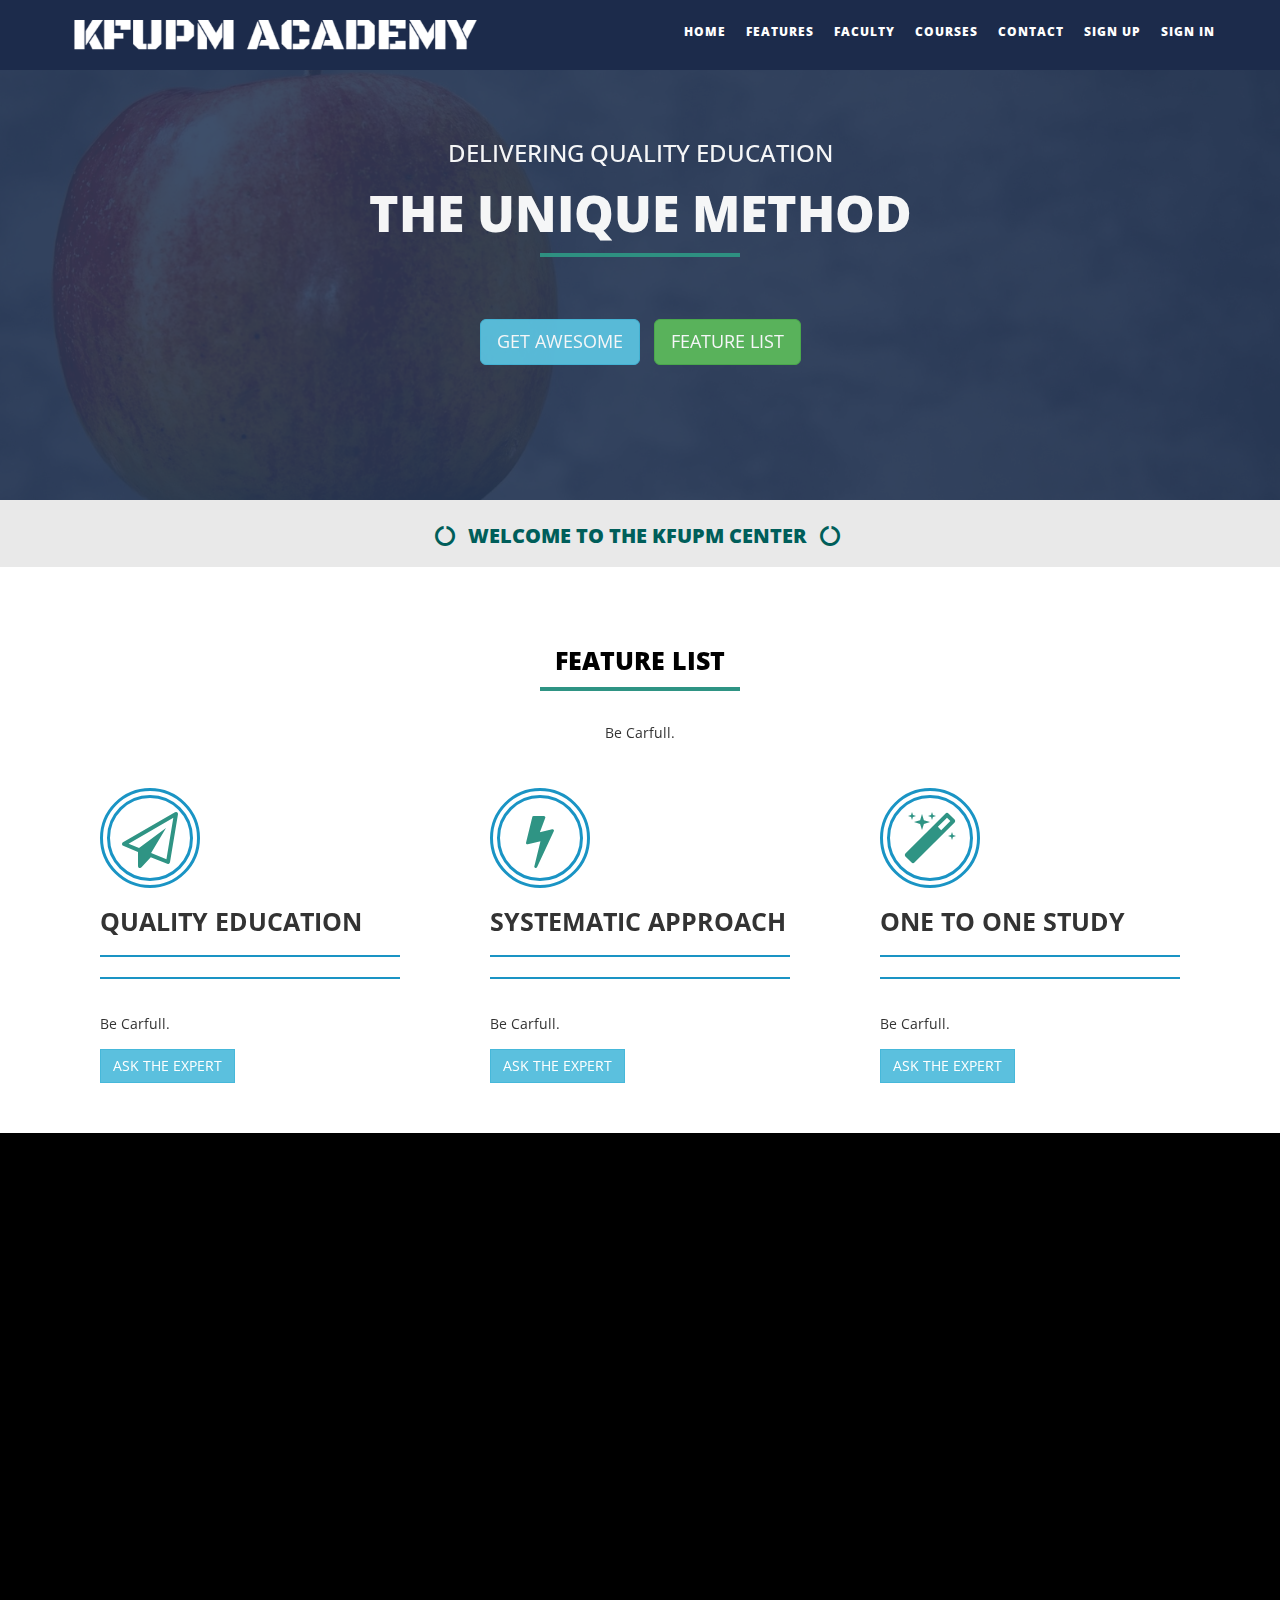
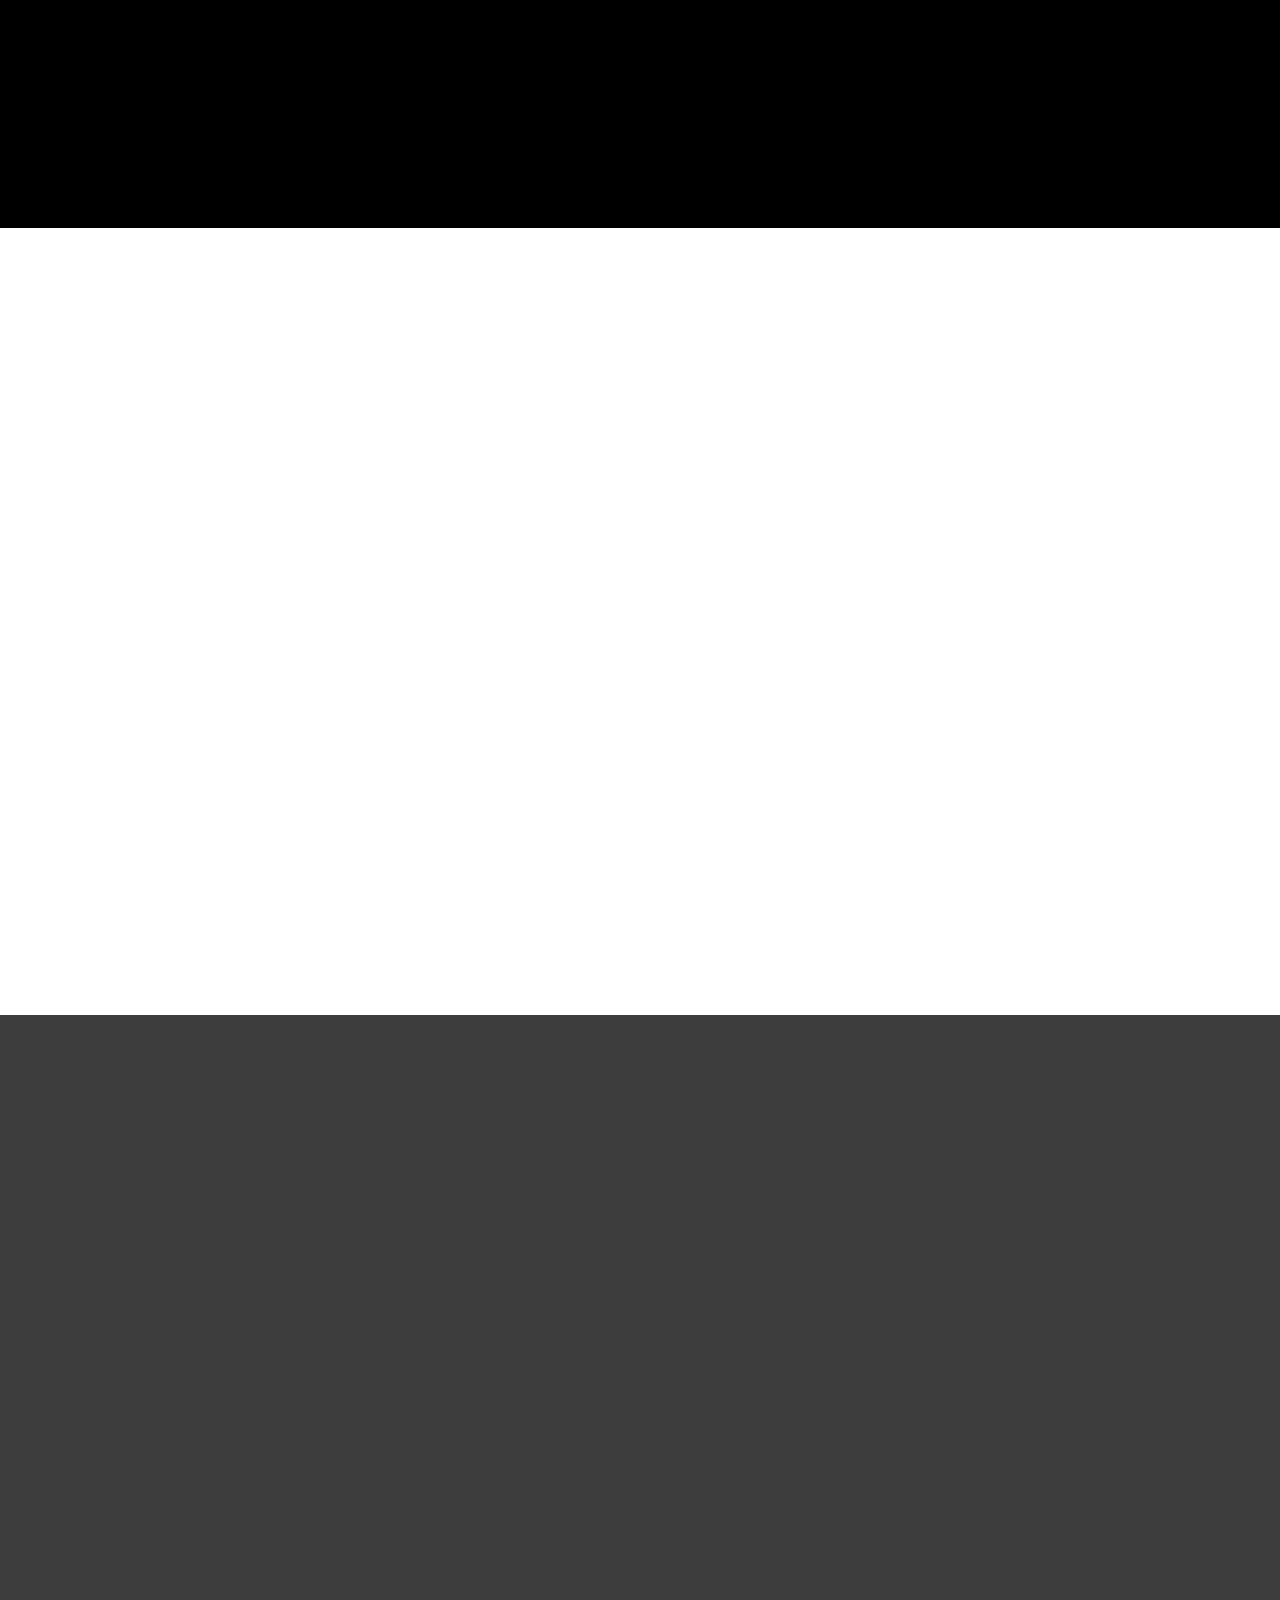
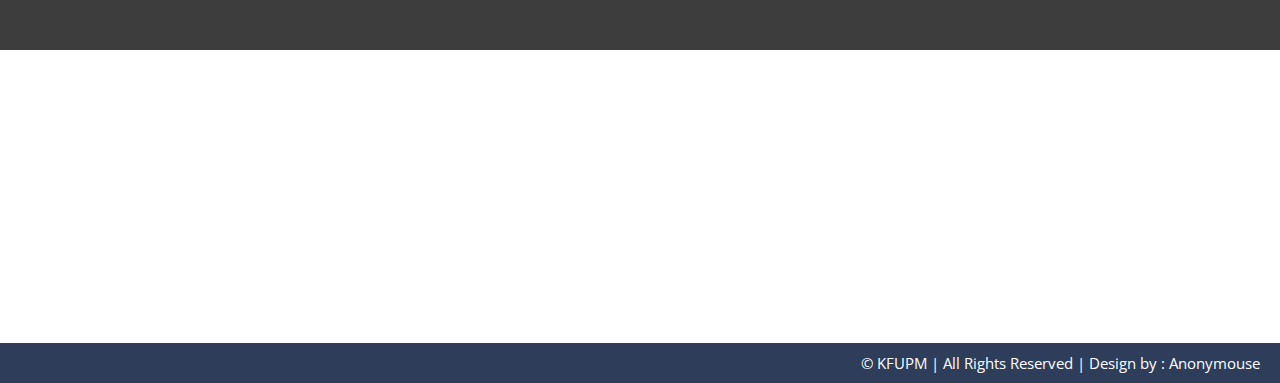
<file: index.html>
﻿<!DOCTYPE html>
<html>
<head>
    <meta charset="utf-8" />
    <meta name="viewport" content="width=device-width, initial-scale=1, maximum-scale=1" />
    <meta name="description" content="" />
    <meta name="author" content="" />
    <title>KFUPM Academy</title>
    <!-- BOOTSTRAP CORE STYLE CSS -->
    <link href="assets/css/bootstrap.css" rel="stylesheet" />
    <!-- FONT AWESOME CSS -->
<link href="assets/css/font-awesome.min.css" rel="stylesheet" />
     <!-- FLEXSLIDER CSS -->
<link href="assets/css/flexslider.css" rel="stylesheet" />
    <!-- CUSTOM STYLE CSS -->
    <link href="assets/css/style.css" rel="stylesheet" />    
  <!-- Google	Fonts -->
	<link href='http://fonts.googleapis.com/css?family=Open+Sans:400,700,300' rel='stylesheet' type='text/css' />
</head>
<body >
   
 <div class="navbar navbar-inverse navbar-fixed-top " id="menu">
        <div class="container">
            <div class="navbar-header">
                <button type="button" class="navbar-toggle" data-toggle="collapse" data-target=".navbar-collapse">
                    <span class="icon-bar"></span>
                    <span class="icon-bar"></span>
                    <span class="icon-bar"></span>
                </button>
               <a class="navbar-brand" href="#"><img class="logo-custom" src="assets/img/logo.jpg" alt=""  /></a>
            </div>
            <div class="navbar-collapse collapse move-me">
                <ul class="nav navbar-nav navbar-right">
                    <li ><a href="#home">HOME</a></li>
                     <li><a href="#features-sec">FEATURES</a></li>
                    <li><a href="#faculty-sec">FACULTY</a></li>
                     <li><a href="#course-sec">COURSES</a></li>
                     <li><a href="#contact-sec">CONTACT</a></li>
					 <li><a href="#will move to sign up page (edit later)">SIGN UP</a></li>
					 <li><a href="#will move to sign in page (edit later)">SIGN IN</a></li>
                </ul>
            </div>
           
        </div>
    </div>
      <!--NAVBAR SECTION END-->
       <div class="home-sec" id="home" >
           <div class="overlay">
 <div class="container">
           <div class="row text-center " >
           
               <div class="col-lg-12  col-md-12 col-sm-12">
               
                <div class="flexslider set-flexi" id="main-section" >
                    <ul class="slides move-me">
                        <!-- Slider 01 -->
                        <li>
                              <h3>Delivering Quality Education</h3>
                           <h1>THE UNIQUE METHOD</h1>
                            <a  href="#features-sec" class="btn btn-info btn-lg" >
                                GET AWESOME 
                            </a>
                             <a  href="#features-sec" class="btn btn-success btn-lg" >
                                FEATURE LIST
                            </a>
                        </li>
                        <!-- End Slider 01 -->
                        
                        <!-- Slider 02 -->
                        <li>
                            <h3>Delivering Quality Education</h3>
                           <h1>UNMATCHED APPROACH</h1>
                             <a  href="#features-sec" class="btn btn-primary btn-lg" >
                               GET AWESOME 
                            </a>
                             <a  href="#features-sec" class="btn btn-danger btn-lg" >
                                FEATURE LIST
                            </a>
                        </li>
                        <!-- End Slider 02 -->
                        
                        <!-- Slider 03 -->
                        <li>
                            <h3>Delivering Quality Education</h3>
                           <h1>AWESOME FACULTY PANEL</h1>
                             <a  href="#features-sec" class="btn btn-default btn-lg" >
                                GET AWESOME 
                            </a>
                             <a  href="#features-sec" class="btn btn-info btn-lg" >
                                FEATURE LIST
                            </a>
                        </li>
                        <!-- End Slider 03 -->
                    </ul>
                </div>
                   
     
              
              
            </div>
                
               </div>
                </div>
           </div>
           
       </div>
       <!--HOME SECTION END-->   
    <div  class="tag-line" >
         <div class="container">
           <div class="row  text-center" >
           
               <div class="col-lg-12  col-md-12 col-sm-12">
               
        <h2 data-scroll-reveal="enter from the bottom after 0.1s" ><i class="fa fa-circle-o-notch"></i> WELCOME TO THE  KFUPM CENTER <i class="fa fa-circle-o-notch"></i> </h2>
                   </div>
               </div>
             </div>
        
    </div>
    <!--HOME SECTION TAG LINE END-->   
         <div id="features-sec" class="container set-pad" >
             <div class="row text-center">
                 <div class="col-lg-8 col-lg-offset-2 col-md-8 col-sm-8 col-md-offset-2 col-sm-offset-2">
                     <h1 data-scroll-reveal="enter from the bottom after 0.2s"  class="header-line">FEATURE LIST </h1>
                     <p data-scroll-reveal="enter from the bottom after 0.3s" > Be Carfull.</p>
                 </div>

             </div>
             <!--/.HEADER LINE END-->


           <div class="row" >
           
               
                 <div class="col-lg-4  col-md-4 col-sm-4" data-scroll-reveal="enter from the bottom after 0.4s">
                     <div class="about-div">
                     <i class="fa fa-paper-plane-o fa-4x icon-round-border" ></i>
                   <h3 >Quality Education</h3>
                 <hr />
                       <hr />
                   <p >  Be Carfull. </p>
               <a href="#" class="btn btn-info btn-set"  >ASK THE EXPERT</a>
                </div>
                   </div>
                   <div class="col-lg-4  col-md-4 col-sm-4" data-scroll-reveal="enter from the bottom after 0.5s">
                     <div class="about-div">
                     <i class="fa fa-bolt fa-4x icon-round-border" ></i>
                   <h3 >SYSTEMATIC APPROACH</h3>
                 <hr />
                       <hr />
                    <p >  Be Carfull. </p>
               <a href="#" class="btn btn-info btn-set"  >ASK THE EXPERT</a>
                </div>
                   </div>
                 <div class="col-lg-4  col-md-4 col-sm-4" data-scroll-reveal="enter from the bottom after 0.6s">
                     <div class="about-div">
                     <i class="fa fa-magic fa-4x icon-round-border" ></i>
                   <h3 >ONE TO ONE STUDY</h3>
                 <hr />
                       <hr />
                    <p >  Be Carfull. </p>
               <a href="#" class="btn btn-info btn-set"  >ASK THE EXPERT</a>
                </div>
                   </div>
                 
                 
               </div>
             </div>
   <!-- FEATURES SECTION END-->
    <div id="faculty-sec" >
    <div class="container set-pad">
             <div class="row text-center">
                 <div class="col-lg-8 col-lg-offset-2 col-md-8 col-sm-8 col-md-offset-2 col-sm-offset-2">
                     <h1 data-scroll-reveal="enter from the bottom after 0.1s" class="header-line">OUR FACULTY </h1>
                     <p data-scroll-reveal="enter from the bottom after 0.3s"> Be Carfull. </p>
                         
                 </div>

             </div>
             <!--/.HEADER LINE END-->

           <div class="row" >
           
               
                 <div class="col-lg-4  col-md-4 col-sm-4" data-scroll-reveal="enter from the bottom after 0.4s">
                     <div class="faculty-div">
                     <img src="assets/img/faculty/profile.jpg"  class="img-rounded" />
                   <h3 >MOH ALDARWESH</h3>
                 <hr />
                         <h4>SOFTWARE <br /> Department</h4>
						 <p>  Be Carfull. </p>
                </div>
                   </div>
                 <div class="col-lg-4  col-md-4 col-sm-4" data-scroll-reveal="enter from the bottom after 0.5s">
                     <div class="faculty-div">
                     <img src="assets/img/faculty/profile.jpg"  class="img-rounded" />
                   <h3 >MOH ALJARAD</h3>
                 <hr />
                         <h4>ICS <br /> Department</h4>
						 <p>  Be Carfull. </p>
                </div>
                   </div>   
               </div>
             </div>
        </div>
    <!-- FACULTY SECTION END-->
      <div id="course-sec" class="container set-pad">
             <div class="row text-center">
                 <div class="col-lg-8 col-lg-offset-2 col-md-8 col-sm-8 col-md-offset-2 col-sm-offset-2">
                     <h1 data-scroll-reveal="enter from the bottom after 0.1s" class="header-line">OUR COURSES </h1>
                     <p data-scroll-reveal="enter from the bottom after 0.3s"> Be Carfull. </p>
                 </div>

             </div>
             <!--/.HEADER LINE END-->


           <div class="row set-row-pad" >
           <div class="col-lg-6 col-md-6 col-sm-6 " data-scroll-reveal="enter from the bottom after 0.4s" >
                 <img src="assets/img/KFUPM.jpg" class="img-thumbnail" />
           </div>
               <div class="col-lg-4 col-md-4 col-sm-4 col-lg-offset-1 col-md-offset-1 col-sm-offset-1">
                   <div class="panel-group" id="accordion">
                        <div class="panel panel-default" data-scroll-reveal="enter from the bottom after 0.5s">
                            <div class="panel-heading" >
                                <h4 class="panel-title">
                                    <a data-toggle="collapse" data-parent="#accordion" href="#collapse1" class="collapsed">
                                     DESIGNING COURSES 
                                    </a>
                                </h4>
                            </div>
                            <div id="collapse1" class="panel-collapse collapse" style="height: 0px;">
                                <div class="panel-body">
                                     <p>  Be Carfull. </p>
                                </div>
                            </div>
                        </div>
                        <div class="panel panel-default" data-scroll-reveal="enter from the bottom after 0.7s">
                            <div class="panel-heading">
                                <h4 class="panel-title">
                                    <a data-toggle="collapse" data-parent="#accordion" href="#collapse2" class="collapsed">
                                       ENGINEERING COURSES 
                                    </a>
                                </h4>
                            </div>
                            <div id="collapse2" class="panel-collapse collapse" style="height: 0px;">
                                <div class="panel-body">
                                     <p>  Be Carfull. </p>
                                </div>
                            </div>
                        </div>
                        <div class="panel panel-default" data-scroll-reveal="enter from the bottom after 0.9s">
                            <div class="panel-heading">
                                <h4 class="panel-title">
                                    <a data-toggle="collapse" data-parent="#accordion" href="#collapse3" class="collapsed">
                                         MANAGEMENT COURSES 
                                    </a>
                                </h4>
                            </div>
                            <div id="collapse3" class="panel-collapse collapse"  style="height: 0px;">
                                <div class="panel-body">
                                     <p>  Be Carfull. </p>
                                </div>
                            </div>
                        </div>
                    </div>
                   <div class="alert alert-info" data-scroll-reveal="enter from the bottom after 1.1s" >
                       <span style="font-size:20px;">
                          <strong> More than 2500 courses </strong> 
                           <hr />
                           Centers
                       </span>
                   </div>
           </div>
             
                 
                 
               </div>
             </div>
      <!-- COURSES SECTION END-->
    <div id="contact-sec"   >
           <div class="overlay">
 <div class="container set-pad">
      <div class="row text-center">
                 <div class="col-lg-8 col-lg-offset-2 col-md-8 col-sm-8 col-md-offset-2 col-sm-offset-2">
                     <h1 data-scroll-reveal="enter from the bottom after 0.1s" class="header-line" >CONTACT US  </h1>
                     <p data-scroll-reveal="enter from the bottom after 0.3s"> Be Carfull. </p>
                     <p data-scroll-reveal="enter from the bottom after 0.3s"> Be Carfull. </p>
                 </div>

             </div>
             <!--/.HEADER LINE END-->
           <div class="row set-row-pad"  data-scroll-reveal="enter from the bottom after 0.5s" >
           
               
                 <div class="col-lg-8 col-lg-offset-2 col-md-8 col-md-offset-2 col-sm-8 col-sm-offset-2">
                    <form>
                        <div class="form-group">
                            <input type="text" class="form-control "  required="required" placeholder="Your Name" />
                        </div>
                        <div class="form-group">
                            <input type="text" class="form-control " required="required"  placeholder="Your Email" />
                        </div>
                        <div class="form-group">
                            <textarea name="message" required="required" class="form-control" style="min-height: 150px;" placeholder="Message"></textarea>
                        </div>
                        <div class="form-group">
                            <button type="submit" class="btn btn-info btn-block btn-lg">SUBMIT REQUEST</button>
                        </div>

                    </form>
                </div>

                   
     
              
              
                
               </div>
                </div>
          </div> 
       </div>
     <div class="container">
             <div class="row set-row-pad"  >
    <div class="col-lg-4 col-md-4 col-sm-4   col-lg-offset-1 col-md-offset-1 col-sm-offset-1 " data-scroll-reveal="enter from the bottom after 0.4s">

                    <h2 ><strong>Our Location </strong></h2>
        <hr />
                    <div ">
                        <h4>KFUPM</h4>
                        <h4>Saudia Arabia.</h4>
                        <h4><strong>Call:</strong>  + 999  </h4>
                        <h4><strong>Email: </strong>xxx@hotmail.com</h4>
                    </div>


                </div>
                 <div class="col-lg-4 col-md-4 col-sm-4   col-lg-offset-1 col-md-offset-1 col-sm-offset-1" data-scroll-reveal="enter from the bottom after 0.4s">

                    <h2 ><strong>Social Conectivity </strong></h2>
        <hr />
                    <div >
                        <a href="#">  <img src="assets/img/Social/facebook.png" alt="" /> </a>
                     <a href="#"> <img src="assets/img/Social/google-plus.png" alt="" /></a>
                     <a href="#"> <img src="assets/img/Social/twitter.png" alt="" /></a>
                    </div>
                    </div>


                </div>
                 </div>
     <!-- CONTACT SECTION END-->
    <div id="footer">
          &copy KFUPM | All Rights Reserved |  Design by : Anonymouse</a>
    </div>
     <!-- FOOTER SECTION END-->
   
    <!--  Jquery Core Script -->
    <script src="assets/js/jquery-1.10.2.js"></script>
    <!--  Core Bootstrap Script -->
    <script src="assets/js/bootstrap.js"></script>
    <!--  Flexslider Scripts --> 
         <script src="assets/js/jquery.flexslider.js"></script>
     <!--  Scrolling Reveal Script -->
    <script src="assets/js/scrollReveal.js"></script>
    <!--  Scroll Scripts --> 
    <script src="assets/js/jquery.easing.min.js"></script>
    <!--  Custom Scripts --> 
         <script src="assets/js/custom.js"></script>
</body>
</html>
</file>
<file: assets/css/style.css>
﻿/*=============================================================
    Authour URI: www.binarytheme.com
    License: Commons Attribution 3.0

    http://creativecommons.org/licenses/by/3.0/

    100% To use For Personal And Commercial Use.
    IN EXCHANGE JUST GIVE US CREDITS AND TELL YOUR FRIENDS ABOUT US
   
    ========================================================  */

/* =============================================================
   GENERAL STYLES
 ============================================================ */
body {
    font-family: 'Open Sans', sans-serif;
    line-height: 30px;
    font-size: 14px;
}

.set-pad {
    padding-top:35px;
}
.set-row-pad {
    padding-top:30px;
    padding-bottom:50px;
}
/*=====================================
  NAVBAR STYLES 
    ===================================*/

.logo-custom {
    max-height: 40px;
}

#menu {
    background-color: rgba(28, 43, 75, 1);
    color: #fff;
    font-size: 12px;
    font-weight: 900;
    letter-spacing: 1px;
    min-height: 70px;
}


.navbar-inverse {
    border-color: transparent;
}

    .navbar-inverse .navbar-nav > li > a, .navbar-inverse .navbar-nav > li > a:hover {
        color: #FFF;
        padding: 22px 10px;
    }


/*=====================================
  HOME STYLES 
    ===================================*/
.home-sec {
    padding-top: 10px;
    padding-bottom: 60px;
    background: url(../img/header.jpg) no-repeat center center;
    padding: 0;
    -webkit-background-size: cover;
    background-size: cover;
    color: #fff;
    background-attachment: fixed;
}

    .home-sec .overlay {
        background: rgba(38, 57, 88, 0.89);
        min-height: 500px;
    }

    .home-sec h1 {
        color: #fff;
        font-weight: 900;
        font-size: 50px;
        text-transform: uppercase;
        padding-bottom: 35px;
    }

    .home-sec h3 {
        text-transform: uppercase;
    }



.set-flexi {
    -webkit-box-shadow: 0 1px 4px rgba(0, 0, 0, 0);
    -moz-box-shadow: 0 1px 4px rgba(0, 0, 0, 0);
    -o-box-shadow: 0 1px 4px rgba(0, 0, 0, 0);
    box-shadow: 0 1px 4px rgba(0, 0, 0, 0);
    background-color: transparent;
    border: 0px solid #000;
    padding-top: 120px;
}

.flex-control-nav {
    display: none!important;
}

.set-flexi a {
    margin: 5px;
}
/*=====================================
  TAG LINE STYLES 
    ===================================*/

.tag-line {
    background: #E9E9E9;
    color: #000;
}

    .tag-line h2 {
        font-size: 20px;
        font-weight: 900;
        padding: 5px 10px 10px 5px;
        color: #005E5A;
    }

        .tag-line h2 > i {
            margin-left: 8px;
            margin-right: 8px;
        }
/*=====================================
  HEADER LINE STYLES 
    ===================================*/
.header-line {
    font-weight: 900;
    font-size: 25px;
    padding-bottom: 5px;
    padding-top: 25px;
    color: #000;
}

h1::after {
    content: " ";
    border: solid 2px #2f9484;
    display: block;
    width: 200px;
    margin: 12px auto;
}

/*=====================================
  ABOUT STYLES 
  ===================================*/
.about-div {
    padding: 30px;
}

.icon-round-border {
    border: 10px double #1A94C4;
    color: #2f9484;
    text-align: center;
    padding-top: 15px;
    height: 100px;
    width: 100px;
    border-radius: 50%;
    cursor: pointer;
    -webkit-transition: 0.3s;
    -moz-transition: 0.3s;
    -o-transition: 0.3s;
    transition: 0.3s;
}

    .icon-round-border:hover {
        color: #fff;
        border: 10px double #fff;
        background-color: #1A94C4;
        -webkit-transition: 0.3s;
        -moz-transition: 0.3s;
        -o-transition: 0.3s;
        transition: 0.3s;
    }

.about-div hr {
    border: 1px solid #1A94C4;
}

.about-div h3 {
    font-size: 25px;
    font-weight: 700;
    text-transform: uppercase;
}

.about-div p {
    padding-top: 10px;
}

.btn-set {
    border-radius: 0px;
    -webkit-border-radius: 0px;
    -moz-border-radius: 0px;
    margin-bottom: 20px;
}
/*=====================================
  FACULTY STYLES 
  ===================================*/
#faculty-sec {
    background-color: #000;
    color: #fff;
}

    #faculty-sec .header-line {
        color: #fff;
    }
.faculty-div h4 {
    line-height:30px;
    font-weight:700;
}
.faculty-div {
    padding: 30px;
}

    .faculty-div hr {
        border: 1px solid #1A94C4;
    }

    .faculty-div h3 {
        font-size: 25px;
        font-weight: 700;
        text-transform: uppercase;
    }

    .faculty-div p {
        padding-top: 10px;
        padding-bottom: 15px;
    }

    .faculty-div img {
        border: 10px double #fff;
    }

/*=====================================
  CONTACT STYLES 
  ===================================*/
#contact-sec {
    padding-top: 10px;
    padding-bottom: 60px;
    background: url(../img/contact.jpg) no-repeat center center;
    padding: 0;
    -webkit-background-size: cover;
    background-size: cover;
    color: #fff;
    background-attachment: fixed;
}

#contact-sec .overlay {
        background: rgba(0, 0, 0, 0.76);
        min-height: 600px;
    }

    #contact-sec h1 {
        color:#fff;
    }
#contact-sec .form-control{
    background-color:rgba(255, 255, 255, 0);
    color:#fff;
}
/*=====================================
  Footer STYLES 
  ===================================*/
#footer {
    padding:5px 20px;
    background-color:#2d3d5a;
    text-align:right;
    color:#fff;
    font-size:15px;
}
</file>
